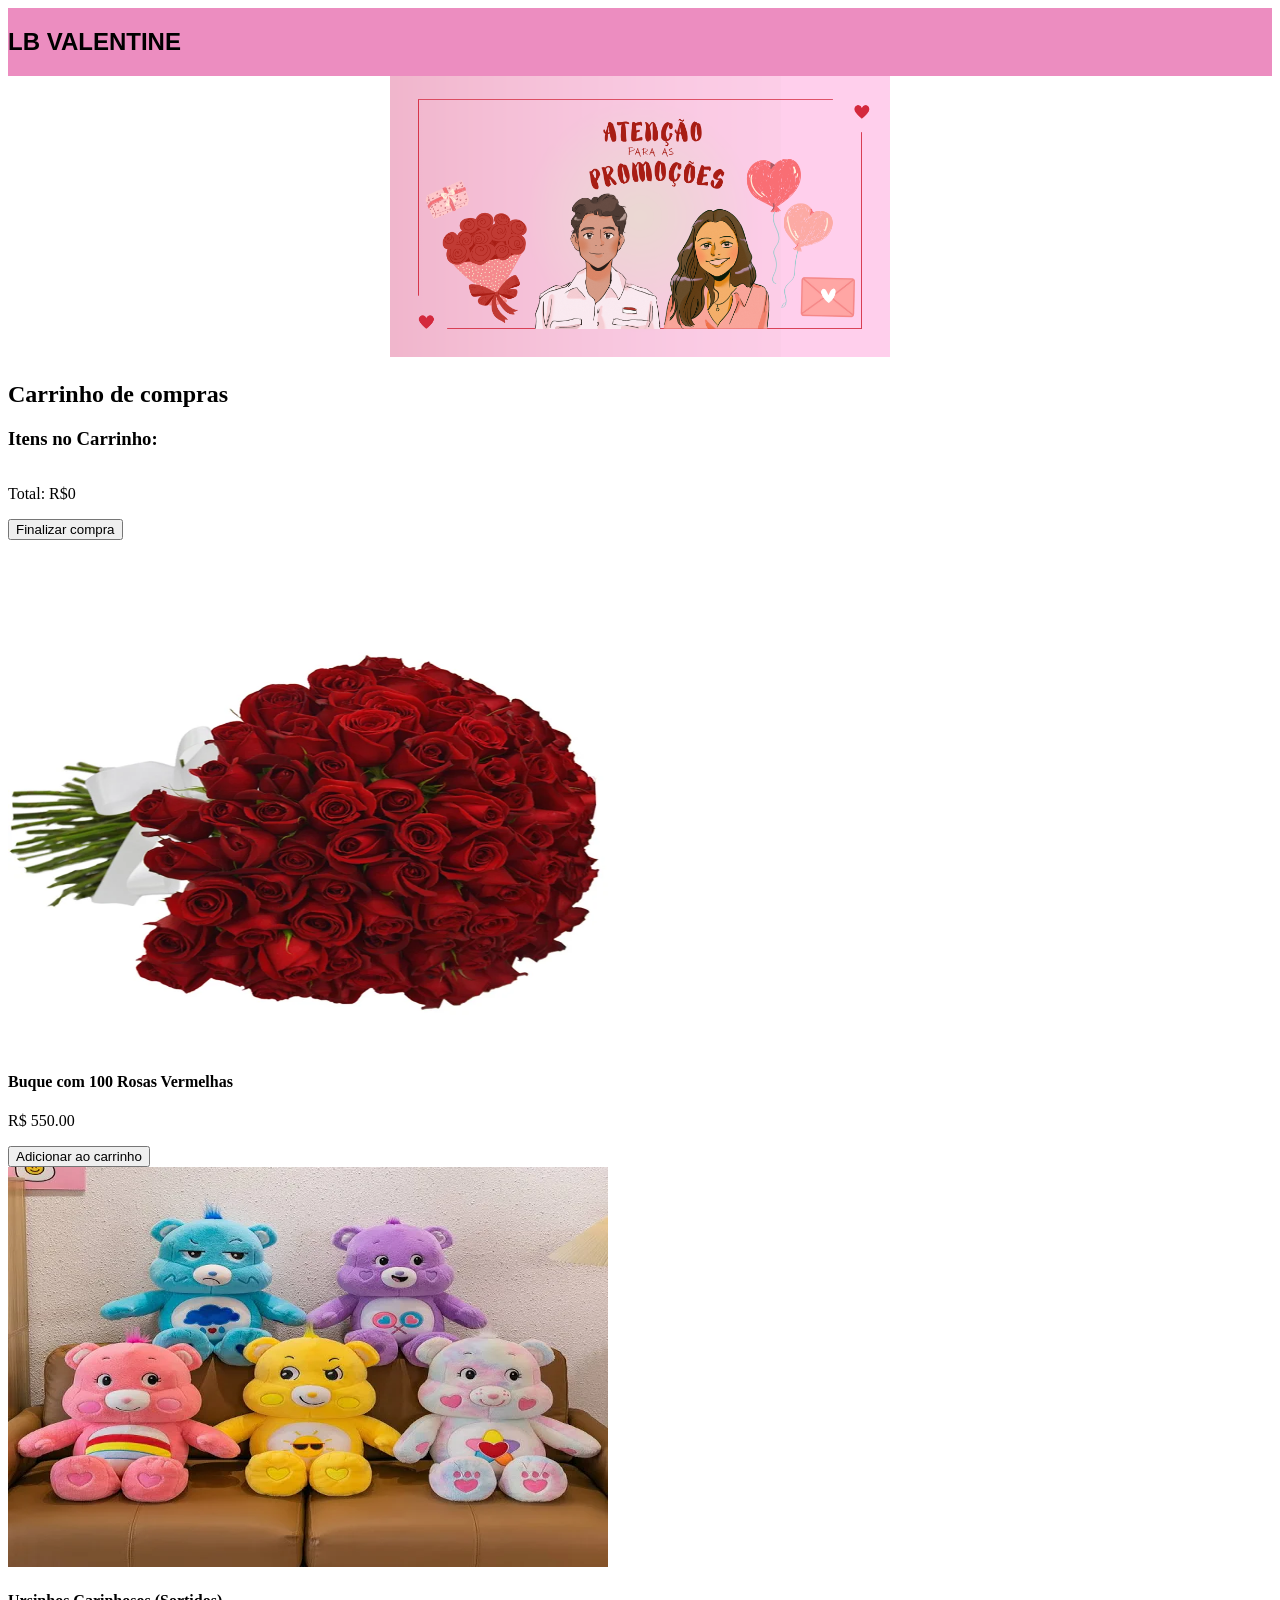
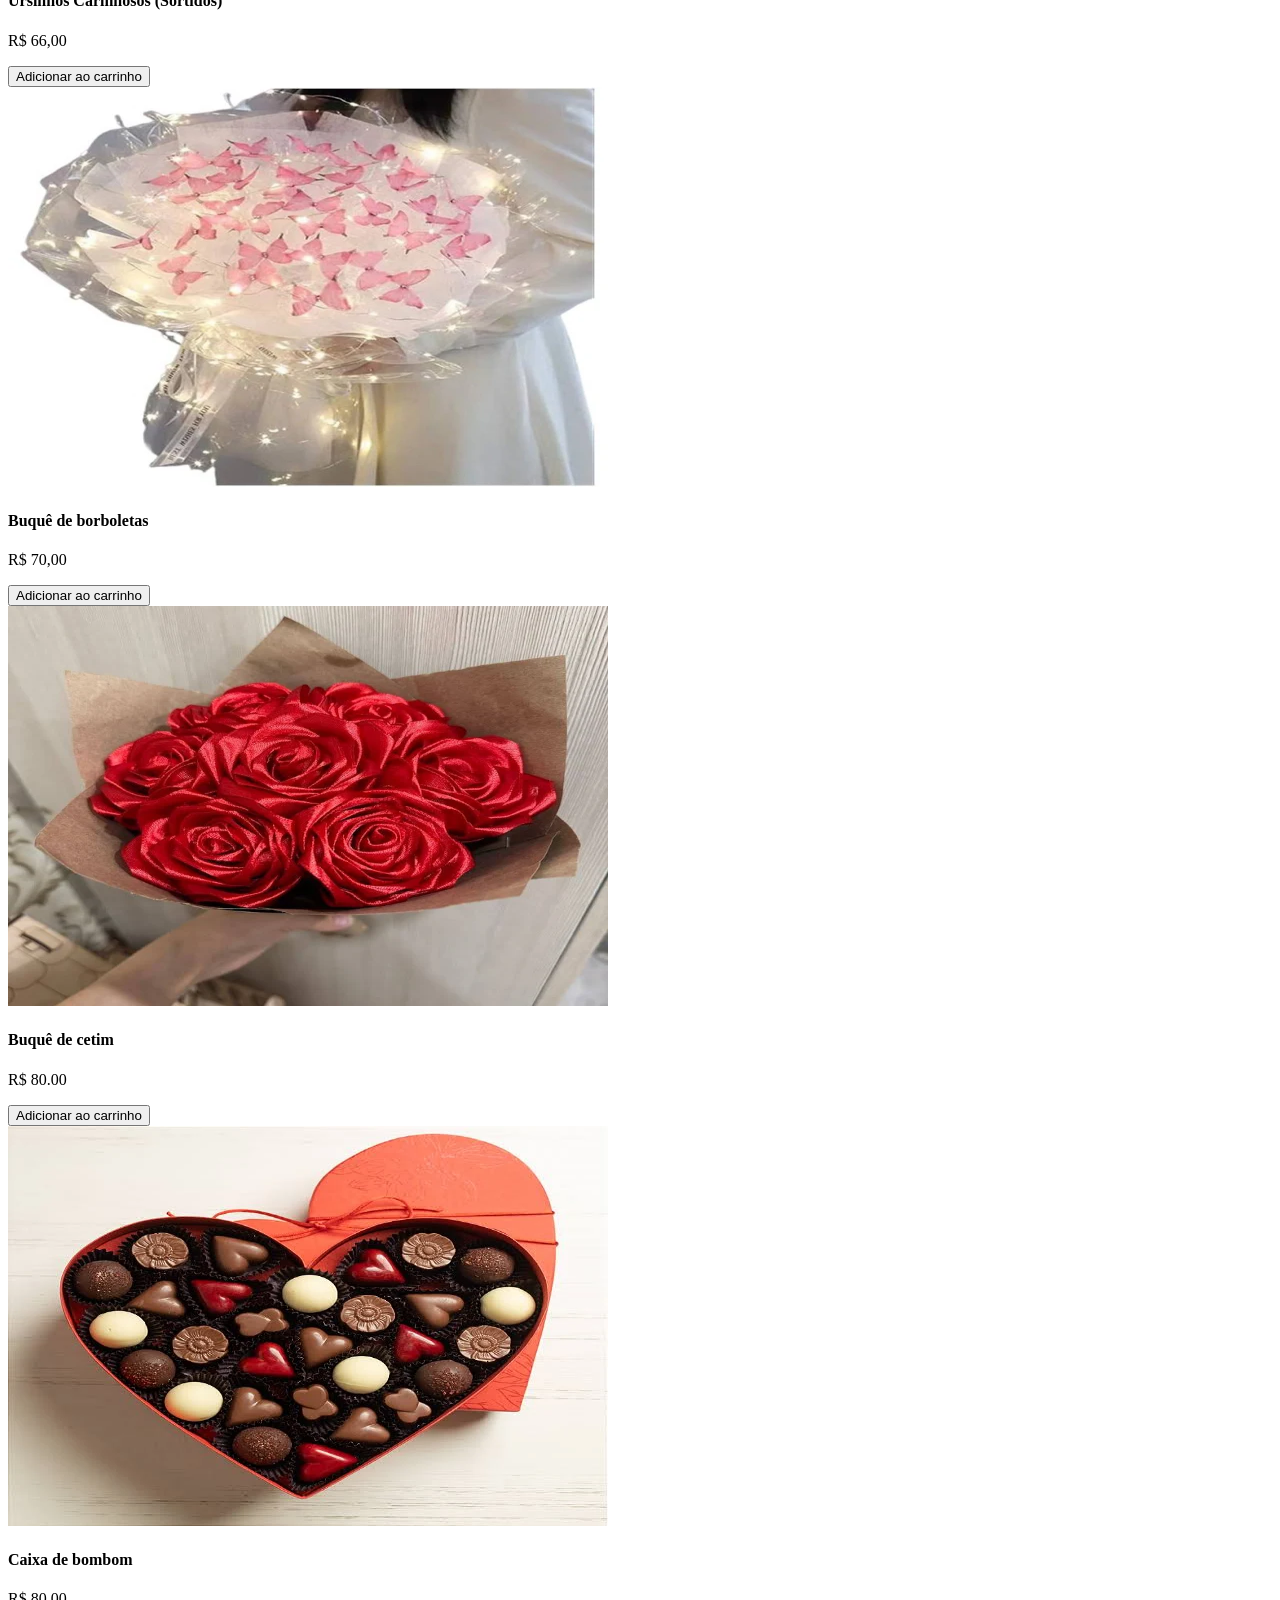
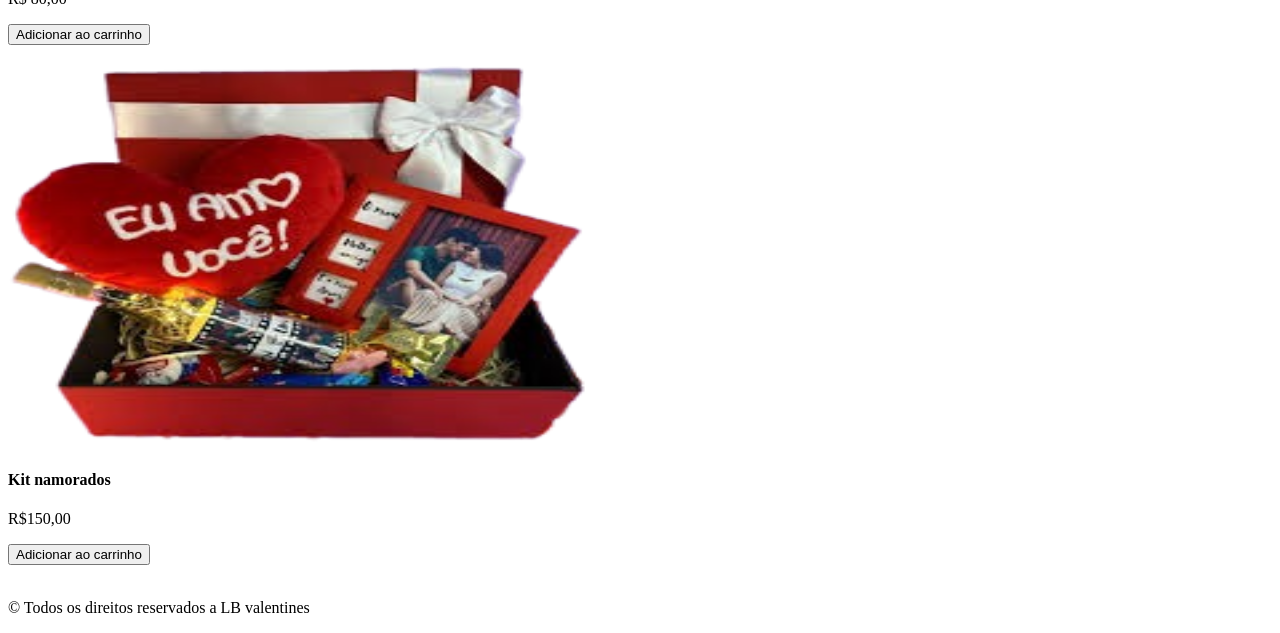
<file: Index.html>
<!DOCTYPE html>
<html lang="en">
<head>
    <meta charset="UTF-8">
    <meta name="viewport" content="width=device-width, initial-scale=1.0">
    <link rel="stylesheet" href="style.css">
    <link rel="shortcut icon" href="favicon.ico" type="image/x-icon">
    <title> LB VALENTINE </title>
  </head>


    <style>
      
      ul {
          list-style-type: none;
          margin: 0;
          padding: 0;
          overflow: hidden;
          background-color:rgb(236, 141, 192);
          
        }
</style>
<body>


  
    <header>
        <section class="menu" id="menu"> 
            <nav>
              
                <div>
                 
                
                    <ul>
                        <h2 class="menu" id="menu" style="font-family: Verdana, Geneva, Tahoma, sans-serif;">LB VALENTINE</h2>
                              
                            
                    </ul>   

                </div>
            </nav>

        </section>
      </header>

      <section class="banner" id="banner">
        <div class="slider">
          <!-- Container que agrupa todos os slides -->
          <div class="slides">
              <!-- Slide 1 -->
              <div class="slide">
                  <img src="banner.png" alt="Banner 1" style="max-width: 500px;">
              </div>
              <!-- Slide 2 -->
              <div class="slide">
                  <img src="banner (2).png" alt="Banner 2" style="max-width: 500px;">
              </div>
              
          </div>
      </div>

      </section>
      <section class="carrinho-compras">

     
      <div id="cart">
        <h1>Carrinho de compras</h1>
        <h3>Itens no Carrinho:</h3>
        <ul id="lista-carrinho"></ul> 
        <p id="total">Total: R$0</p>
        <button id="comprar" onclick="finalizarCompra()">Finalizar compra</button>
    </div>
    
      <script src="js/Index.js"></script>
    </section>
       

        <br>
        <br>
        <br>
        <br>
        <br>
        <br>



        <section class="gallery">
               
            <div class="gallery">
              <a target="_blank">
                <img src="bquederosasvermelhas.pdf"alt="Cinque Terre" width="600" height="400">
              </a>
              <div class="desc"><h4>Buque com 100 Rosas Vermelhas</h4> <p>R$ 550.00</p>
                <button onclick="adicionarProduto('Bque de rosas vermelhas', 550)">Adicionar ao carrinho</button>
                </div>
            </div>
            
            <div class="gallery">
              <a target="_blank">
                <img src="ursoscarinhosos.pdf" width="600" height="400">
              </a>
              <div class="desc"> <h4>Ursinhos Carinhosos (Sortidos) </h4> <p>R$ 66,00</p>

                <button onclick="adicionarProduto('Usinhos carinhosos (sortidos)', 66)">Adicionar ao carrinho</button>
            </div>
            </div>
            
            <div class="gallery">
              <a target="_blank" >
                <img src="buqedeorboletas.pdf" width="600" height="400">
              </a>
              <div class="desc"> <h4>Buquê de borboletas </h4> 
                <p>R$ 70,00</p>
                <button onclick="adicionarProduto('Buquê de borboletas', 70)">Adicionar ao carrinho</button>
              </div>
            </div>
            
            <div class="gallery">
              <a target="_blank" >
                <img src="buquedecetim.pdf" alt="Mountains" width="600" height="400">
              </a>
              <div class="desc"><h4> Buquê de cetim </h4> 
                 <p>R$ 80.00</p>
                 <button onclick="adicionarProduto('Buque de cetim', 80)">Adicionar ao carrinho</button>
              </div>
            </div>
            
            <div class="gallery">
                <a target="_blank" >
                  <img src="caixadebombom.pdf" alt="Mountains" width="600" height="400">
                </a>
                <div class="desc"> <h4>Caixa de bombom</h4>
                  <p>R$ 80,00</p>
                  <button onclick="adicionarProduto('Caixa de Bombom', 80)">Adicionar ao carrinho</button>
                </div>
              </div>
              
              <div class="gallery">
             
                <a target="_blank" >
                  <img src="kit-removebg-preview.pdf" alt="Mountains" width="600" height="400">
                </a>
                <div class="desc"><h4>Kit namorados</h4>
                   <p>R$150,00 </p>
                   <button onclick="adicionarProduto('Kit Namorados', 150)">Adicionar ao carrinho</button>
                </div>
              </div>
            </section>
              <br>
            
             <footer>
              <p>&copy; Todos os direitos reservados a LB valentines</p>
             </footer>
</body>


</html>
</file>
<file: style.css>
.body{
    background-image: "fundo.png";
}
.banner {
    width: auto; 
    max-width: 1000px; 
    height: auto;
    max-height:400px;
    margin: 0 auto; 
    overflow: hidden; 
    position: relative; 
    display: flex;
    justify-content: center;
}


.slider {
    display: flex; 
    width: auto;
    animation: slideAnimation 30s infinite; 
}


.slides {
    width: 100%; 
    flex-shrink: 10; 
}
.slider {
    width: 50%; 
    max-width: 800px; 
    margin: 0 auto; 
    overflow: hidden; 
    position: relative; 
}


.slides {
    display: flex; 
    width: 50%;
    animation: slideAnimation 49s infinite; 
}

@keyframes identifier {
    10% {transform: translateX(0);}
    20% {transform: translateX(-100);}
}


.slide {
    width: 500%; 
    flex-shrink: 0; 
}
</file>
